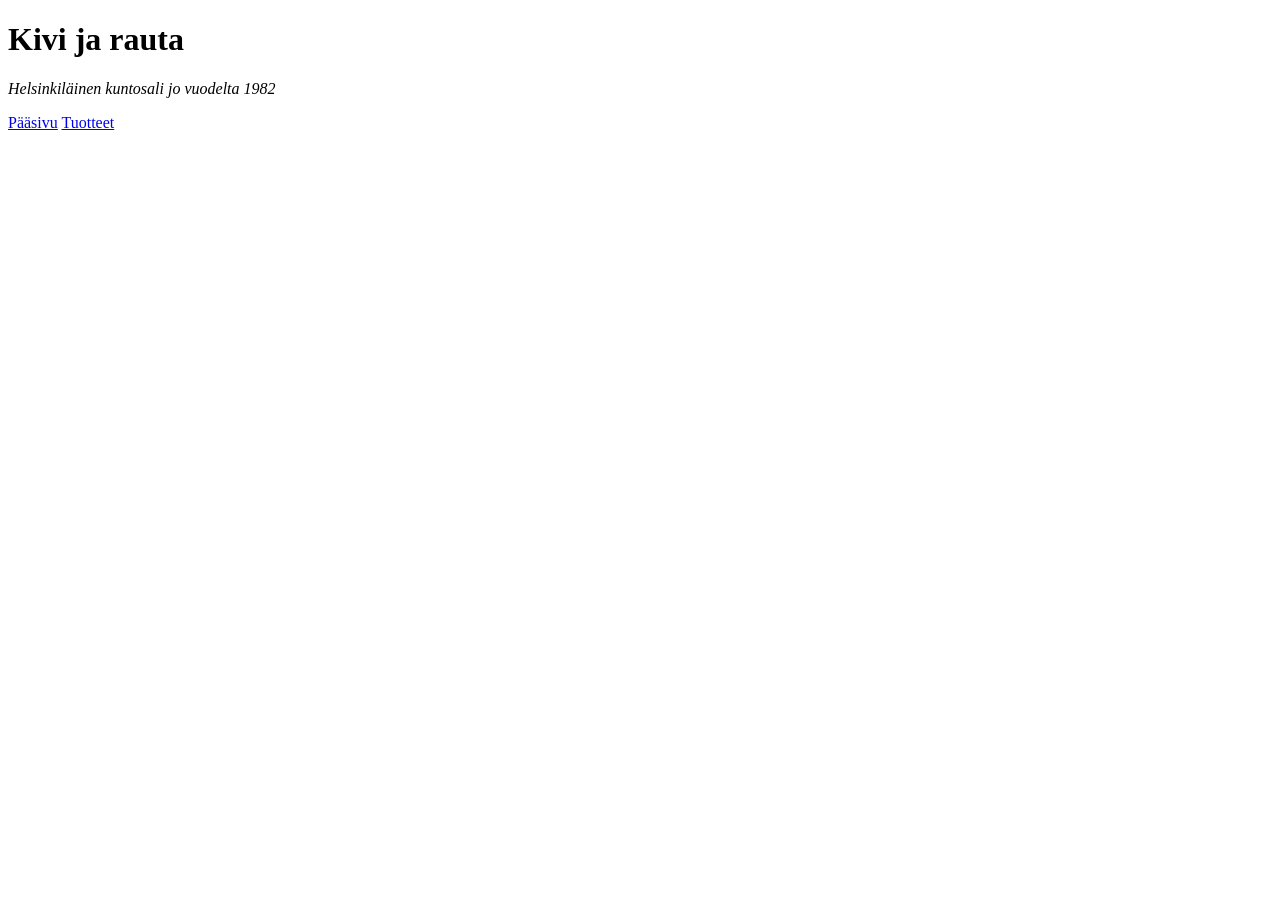
<file: Index.html>
<!DOCTYPE html>
<html lang="en">
<head>
    <meta charset="UTF-8">
    <meta name="viewport" content="width=device-width, initial-scale=1.0">
    <title>Document</title>
    <link rel="stylesheet" href="style.css">
</head>
<body>
    <!-- Logo -->
    <h1>Kivi ja rauta</h1>
    <p>
        <em>Helsinkiläinen kuntosali jo vuodelta 1982</em> 
    </p>

    <!-- Navigointi -->
    <p>
        <a href="index.html">Pääsivu</a> 
        <a href="tuotteet.html">Tuotteet</a>
    </p>

    
</body>
</html>
</file>
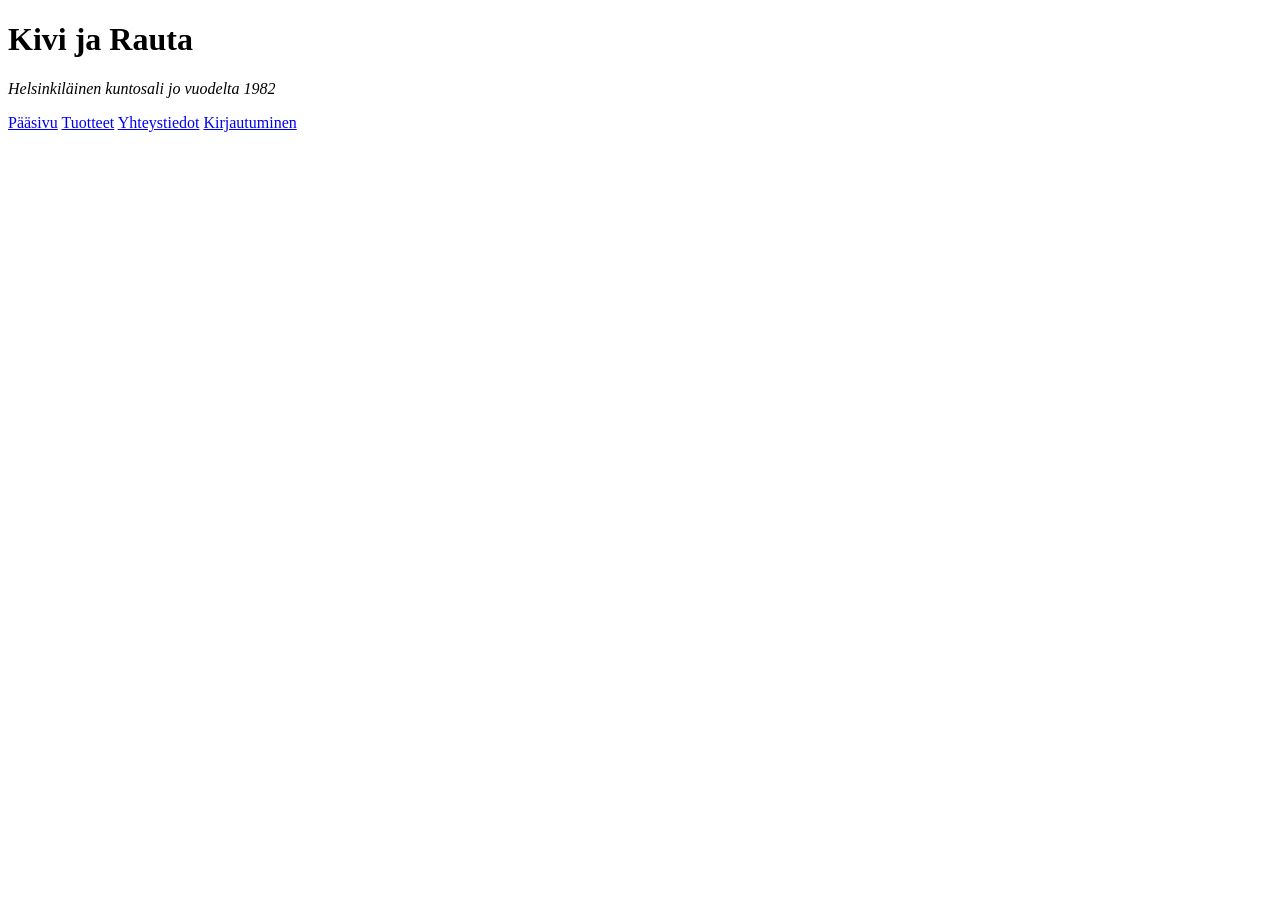
<file: index.html>
<!DOCTYPE html>
<html lang="en">
<head>
    <meta charset="UTF-8">
    <meta name="viewport" content="width=device-width, initial-scale=1.0">
    <title>Document</title>
    <link rel="stylesheet" href="style.css">
</head>
<body>
    <!-- Logo -->
    <h1>Kivi ja Rauta</h1>
    <p>
        <em>Helsinkiläinen kuntosali jo vuodelta 1982</em> 
    </p>

    <!-- Navigointi -->
    <p>
        <a href="index.html">Pääsivu</a> 
        <a href="tuotteet.html">Tuotteet</a>
        <a href="yhteystiedot.html">Yhteystiedot</a>
        <a href="kirjautuminen.html">Kirjautuminen</a>
    </p>

    
</body>
</html>
</file>
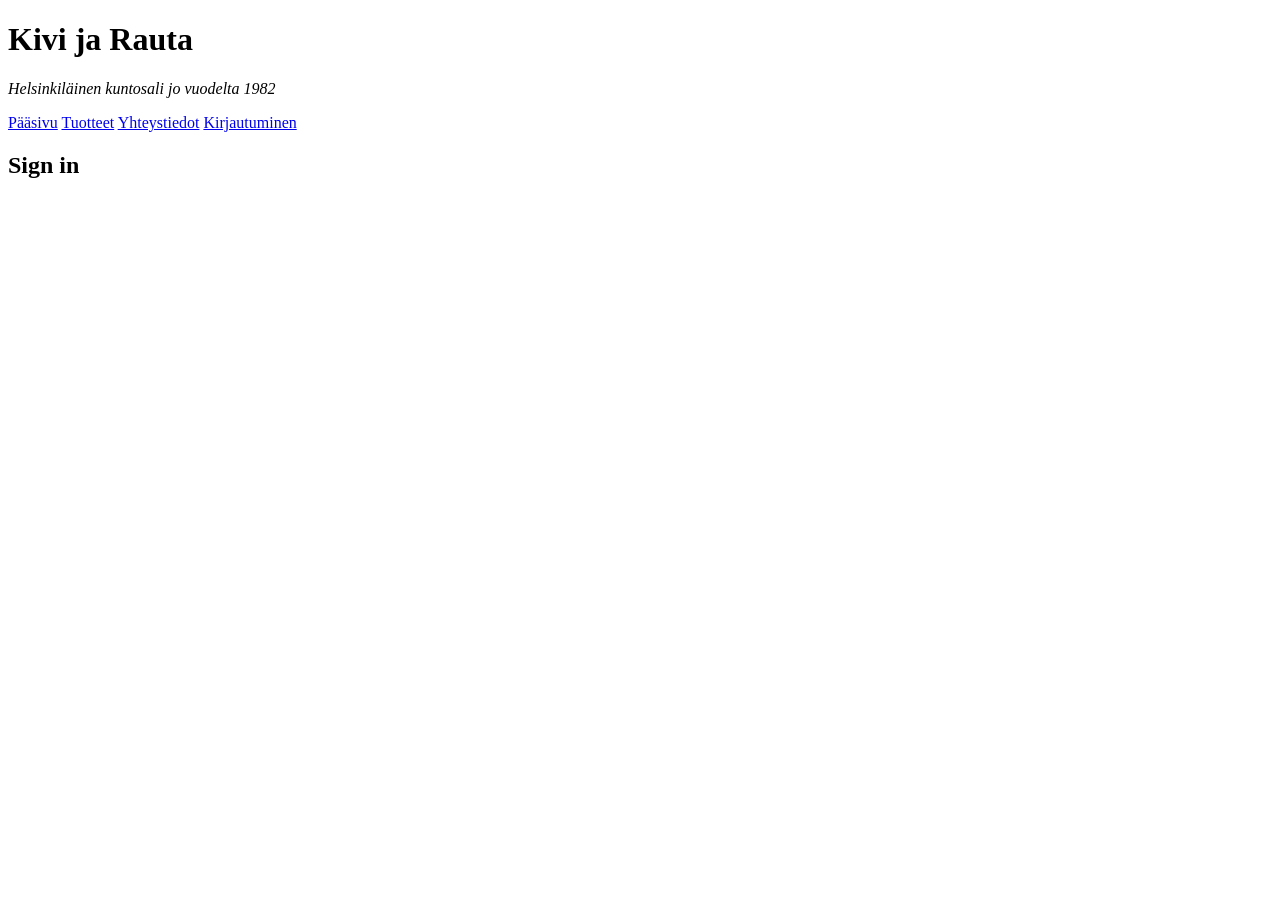
<file: kirjautuminen.html>
<!DOCTYPE html>
<html lang="en">
<head>
    <meta charset="UTF-8">
    <meta name="viewport" content="width=device-width, initial-scale=1.0">
    <title>Document</title>
</head>
<body>
    <!-- Logo -->
    <h1>Kivi ja Rauta</h1>
    <p>
        <em>Helsinkiläinen kuntosali jo vuodelta 1982</em> 
    </p>
    <!-- Navigointi -->
    <p>
        <a href="index.html">Pääsivu</a> 
        <a href="tuotteet.html">Tuotteet</a>
        <a href="yhteystiedot.html">Yhteystiedot</a>
        <a href="kirjautuminen.html">Kirjautuminen</a>
    </p>
    <h2>Sign in</h2>
</body>
</html>
</file>
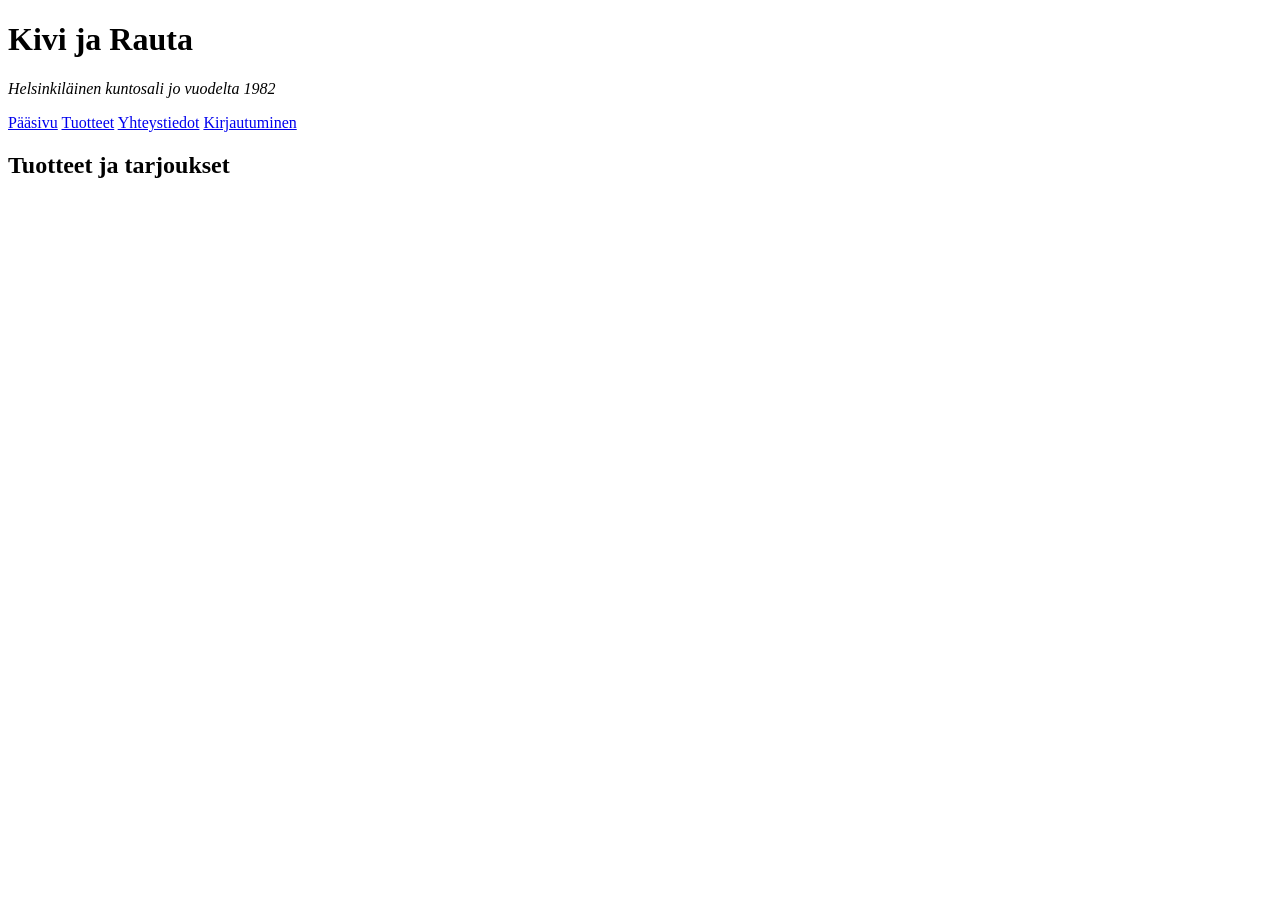
<file: tuotteet.html>
<!DOCTYPE html>
<html lang="en">
<head>
    <meta charset="UTF-8">
    <meta name="viewport" content="width=device-width, initial-scale=1.0">
    <title>Document</title>
</head>
<body>
    <!-- Logo -->
    <h1>Kivi ja Rauta</h1>
    <p>
        <em>Helsinkiläinen kuntosali jo vuodelta 1982</em> 
    </p>
    <!-- Navigointi -->
    <p>
        <a href="index.html">Pääsivu</a> 
        <a href="tuotteet.html">Tuotteet</a>
        <a href="yhteystiedot.html">Yhteystiedot</a>
        <a href="kirjautuminen.html">Kirjautuminen</a>
    </p>
    <H2>Tuotteet ja tarjoukset</H2>
    
</body>
</html>
</file>
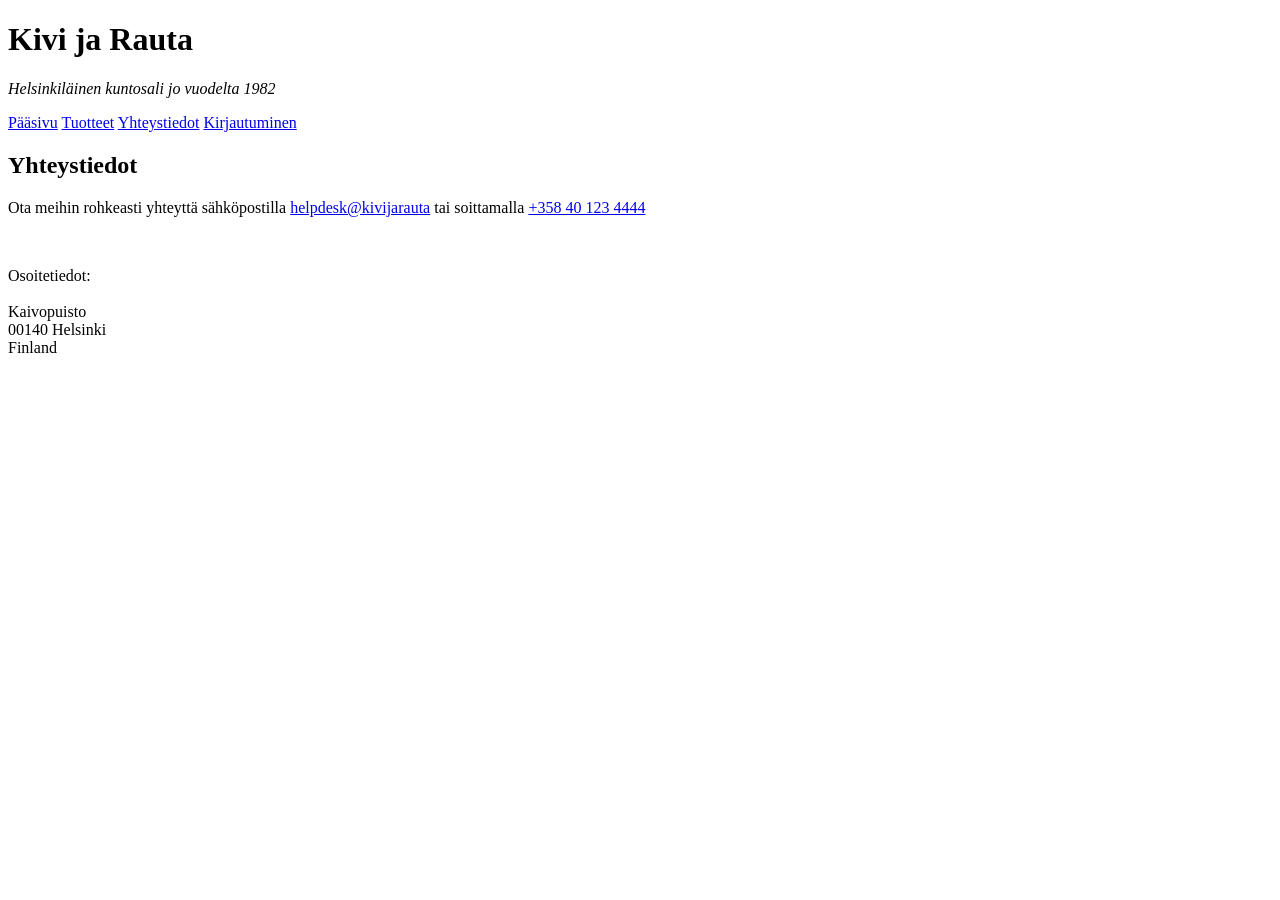
<file: yhteystiedot.html>
<!DOCTYPE html>
<html lang="en">
<head>
    <meta charset="UTF-8">
    <meta name="viewport" content="width=device-width, initial-scale=1.0">
    <title>Document</title>
</head>
<body>
    <!-- Logo -->
    <h1>Kivi ja Rauta</h1>
    <p>
        <em>Helsinkiläinen kuntosali jo vuodelta 1982</em> 
    </p>
    <!-- Navigointi -->
    <p>
        <a href="index.html">Pääsivu</a> 
        <a href="tuotteet.html">Tuotteet</a>
        <a href="yhteystiedot.html">Yhteystiedot</a>
        <a href="kirjautuminen.html">Kirjautuminen</a>
    </p>
    <h2>Yhteystiedot</h2>

    <!-- Yhteystiedot -->
     <p>Ota meihin rohkeasti yhteyttä sähköpostilla 
        <a href="mailto:helpdesk@kivijarauta.com">helpdesk@kivijarauta</a> 
        tai soittamalla <a href="tel:+35840123444"> +358 40 123 4444</a></p> <br>
    <p>Osoitetiedot: <br>
        <br>Kaivopuisto
        <br>00140  Helsinki 
        <br>Finland</p></a> 
    <iframe src="https://www.google.com/maps/embed?pb=!1m18!1m12!1m3!1d1147.0021345570563!2d24.95460183380368!3d60.155163519459826!2m3!1f0!2f0!3f0!3m2!1i1024!2i768!4f13.1!3m3!1m2!1s0x46920bbeddf47d99%3A0x7925809f138311a7!2sThe%20Pillow%20Stone!5e0!3m2!1sen!2sfi!4v1789990392227!5m2!1sen!2sfi" width="300" height="225" style="border:0;" allowfullscreen="" loading="lazy" referrerpolicy="strict-origin-when-cross-origin"></iframe>
    
    
</body>
</html>
</file>
<file: style.css>
p {
    color: blue;
    color: black;
}
</file>
